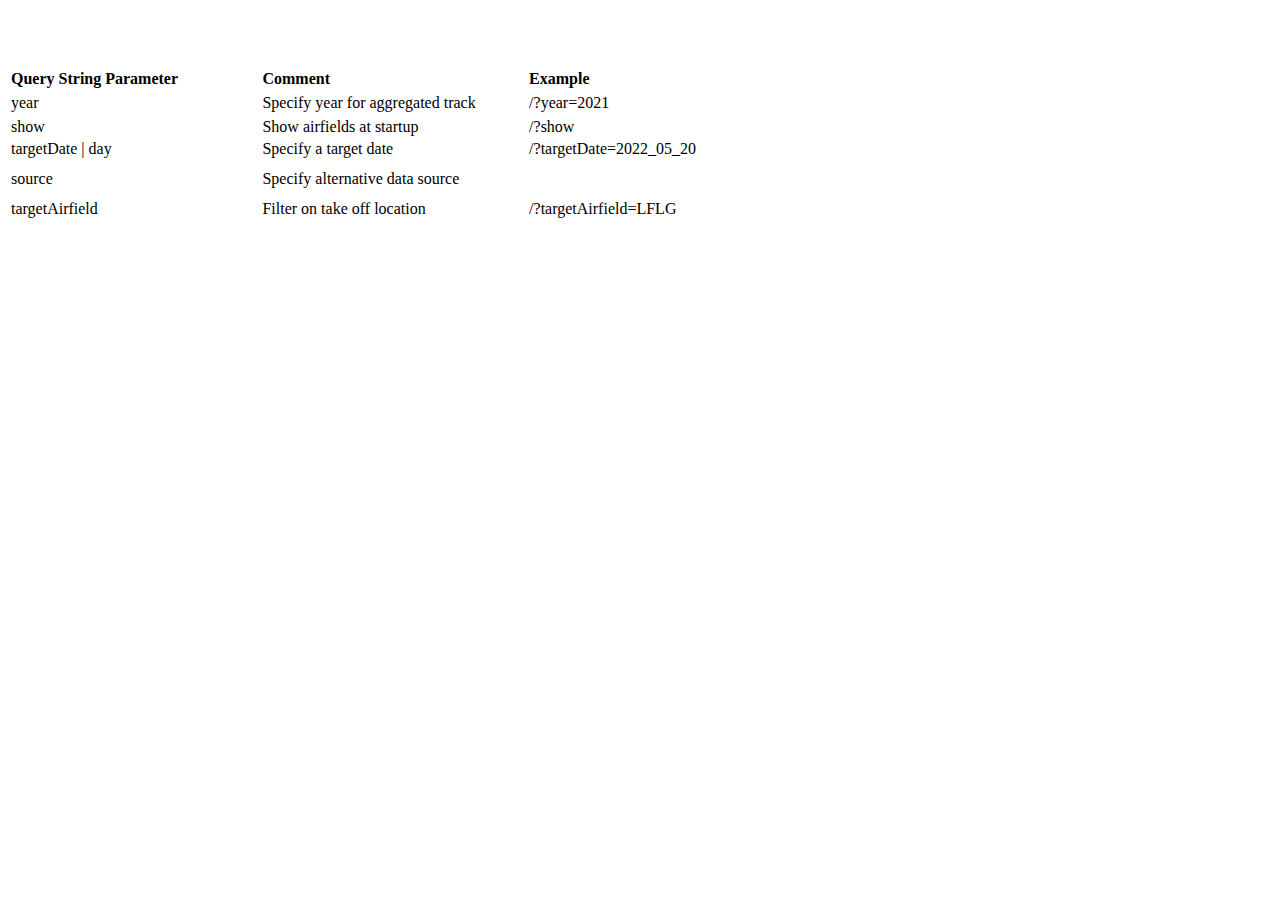
<file: help.htm>
﻿<!DOCTYPE html>
<html>
<head>
    <meta charset="utf-8" />
    <title></title>
</head>
<body>
    <h2 style="color: #2e6c80;">&nbsp;</h2>
    <table class="editorDemoTable" style="width: 729px; height: 104px;">
        <thead>
            <tr style="height: 18px;">
                <td style="width: 244.688px; height: 18px;"><strong>Query String Parameter</strong></td>
                <td style="width: 259.719px; height: 18px;"><strong>Comment</strong></td>
                <td style="width: 202.594px; height: 18px;"><strong>Example</strong></td>
            </tr>
        </thead>
        <tbody>
            <tr style="height: 22px;">
                <td style="width: 244.688px; height: 22px;">year</td>
                <td style="width: 259.719px; height: 22px;">Specify year for aggregated track</td>
                <td style="width: 202.594px; height: 22px;">/?year=2021</td>
            </tr>
            <tr style="height: 18px;">
                <td style="width: 244.688px; height: 18px;">show</td>
                <td style="width: 259.719px; height: 18px;">Show airfields at startup</td>
                <td style="width: 202.594px; height: 18px;">/?show</td>
            </tr>
            <tr style="height: 18px;">
                <td style="width: 244.688px; height: 18px;">targetDate | day</td>
                <td style="width: 259.719px; height: 18px;">Specify a target date</td>
                <td style="width: 202.594px; height: 18px;">/?targetDate=2022_05_20</td>
            </tr>
            <tr style="height: 36px;">
                <td style="width: 244.688px; height: 10px;">source</td>
                <td style="width: 259.719px; height: 10px;">Specify alternative data source</td>
                <td style="width: 202.594px; height: 10px;">&nbsp;</td>
            </tr>
            <tr style="height: 18px;">
                <td style="width: 244.688px; height: 18px;">targetAirfield</td>
                <td style="width: 259.719px; height: 18px;">Filter on take off location</td>
                <td style="width: 202.594px; height: 18px;">/?targetAirfield=LFLG</td>
            </tr>
        </tbody>
    </table>
    <p>&nbsp;</p>
</body>
</html>
</file>
